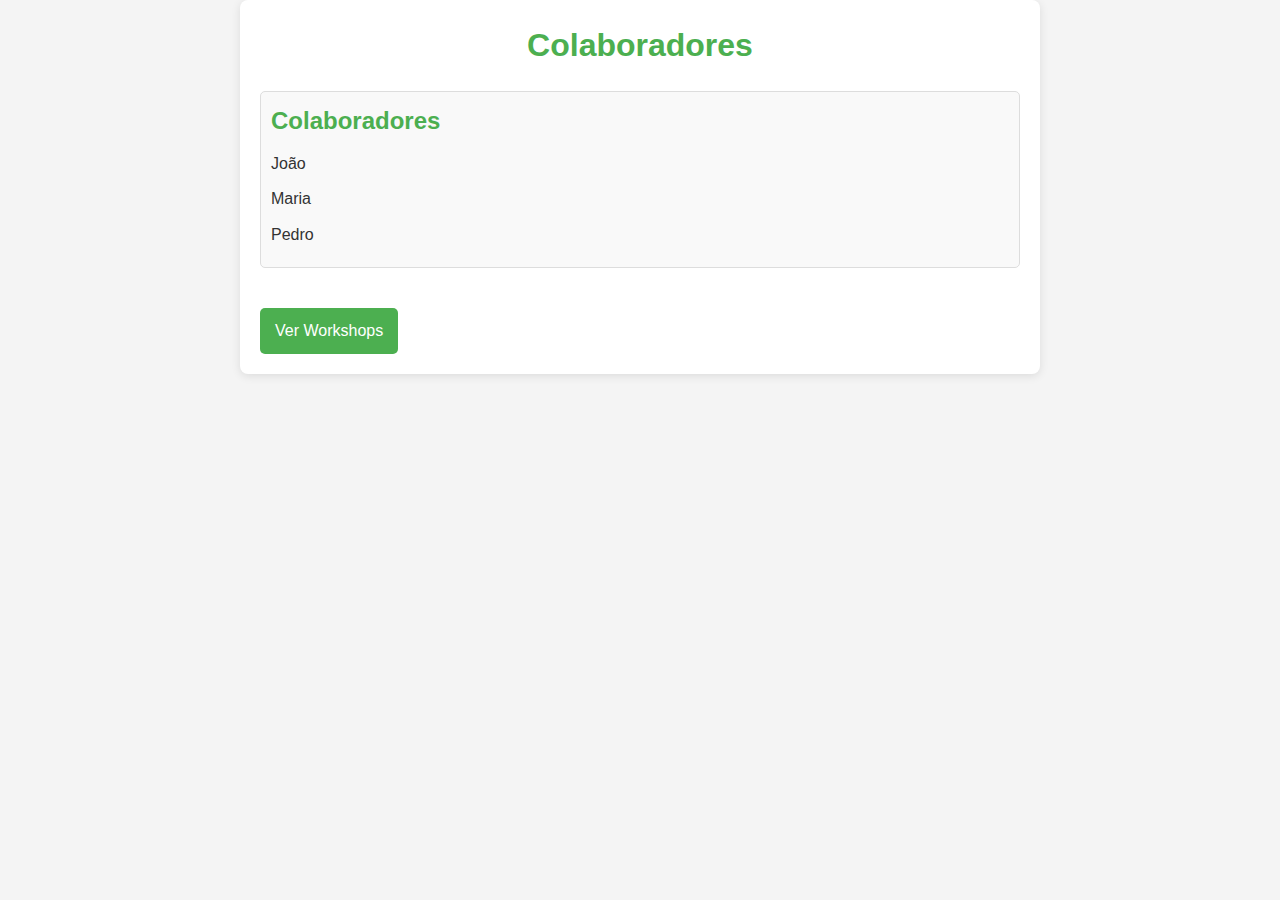
<file: index.html>
<!DOCTYPE html>
<html lang="pt-BR">
<head>
    <meta charset="UTF-8">
    <meta name="viewport" content="width=device-width, initial-scale=1.0">
    <link rel="stylesheet" href="styles.css">
    <title>Colaboradores</title>
</head>
<body>
    <div id="app">
        <h1>Colaboradores</h1>
        <div id="colaboradores"></div>
        <a href="workshops.html">Ver Workshops</a>
    </div>
    <script src="script.js"></script>
</body>
</html>
</file>
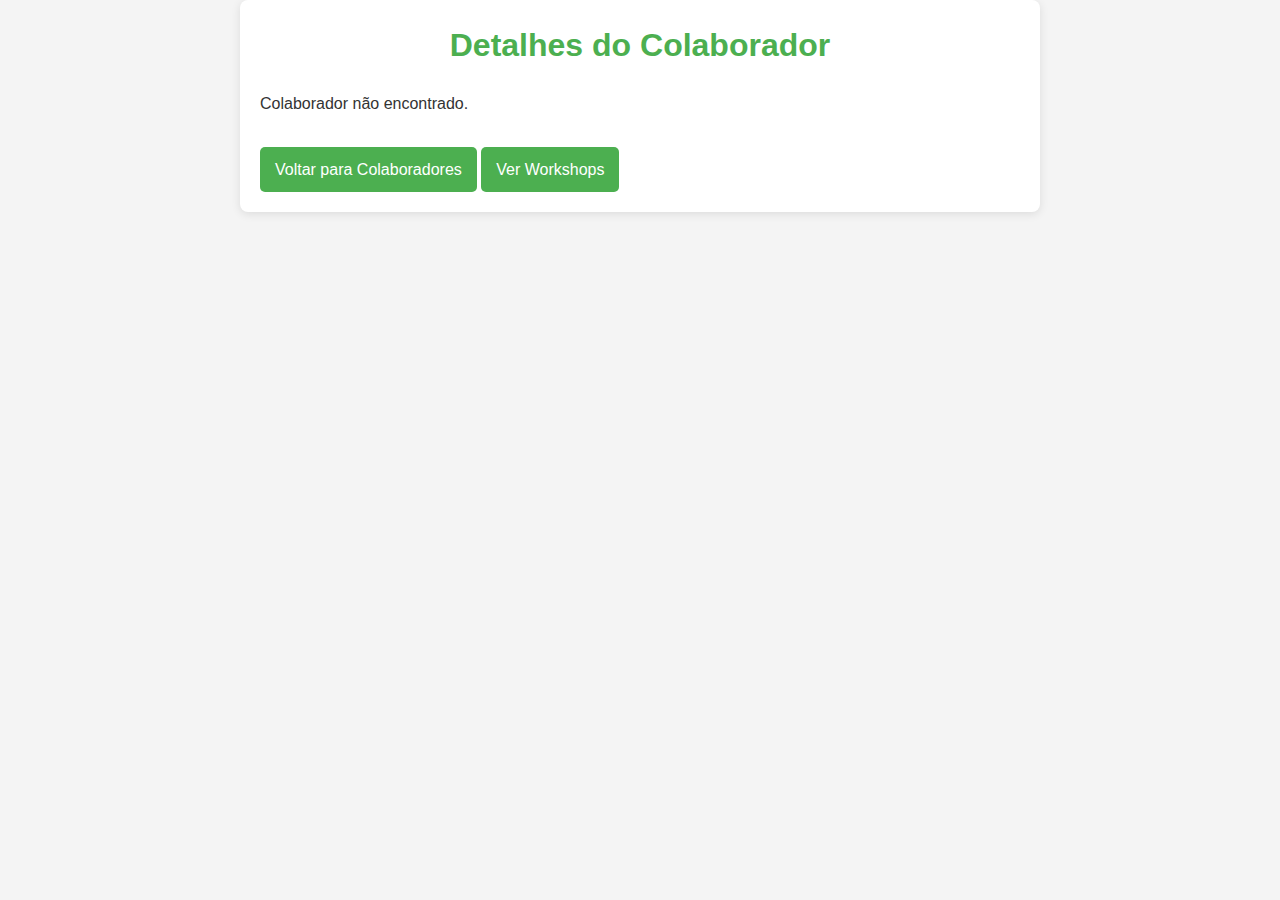
<file: colaborador-details.html>
<!DOCTYPE html>
<html lang="pt-BR">
<head>
    <meta charset="UTF-8">
    <meta name="viewport" content="width=device-width, initial-scale=1.0">
    <link rel="stylesheet" href="styles.css">
    <title>Detalhes do Colaborador</title>
</head>
<body>
    <div id="app">
        <h1>Detalhes do Colaborador</h1>
        <div id="detalhes-colaborador"></div>
        <a href="index.html">Voltar para Colaboradores</a>
        <a href="workshops.html">Ver Workshops</a>
    </div>
    <script src="script.js"></script>
</body>
</html>
</file>
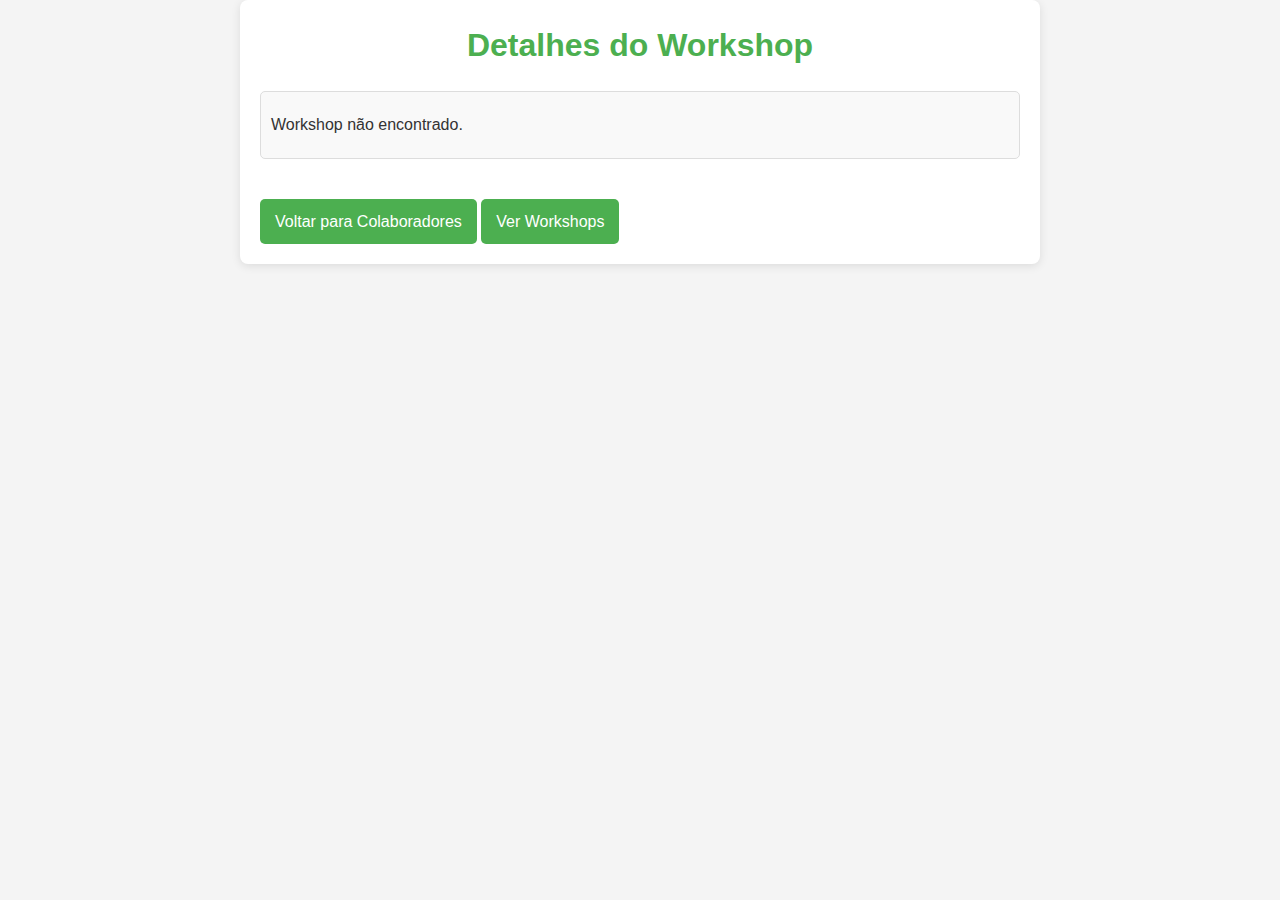
<file: workshop-details.html>
<!DOCTYPE html>
<html lang="pt-BR">
<head>
    <meta charset="UTF-8">
    <meta name="viewport" content="width=device-width, initial-scale=1.0">
    <link rel="stylesheet" href="styles.css">
    <title>Detalhes do Workshop</title>
</head>
<body>
    <div id="app">
        <h1>Detalhes do Workshop</h1>
        <div id="detalhes-workshop"></div>
        <a href="index.html">Voltar para Colaboradores</a>
        <a href="workshops.html">Ver Workshops</a>
    </div>
    <script src="script.js"></script>
</body>
</html>
</file>
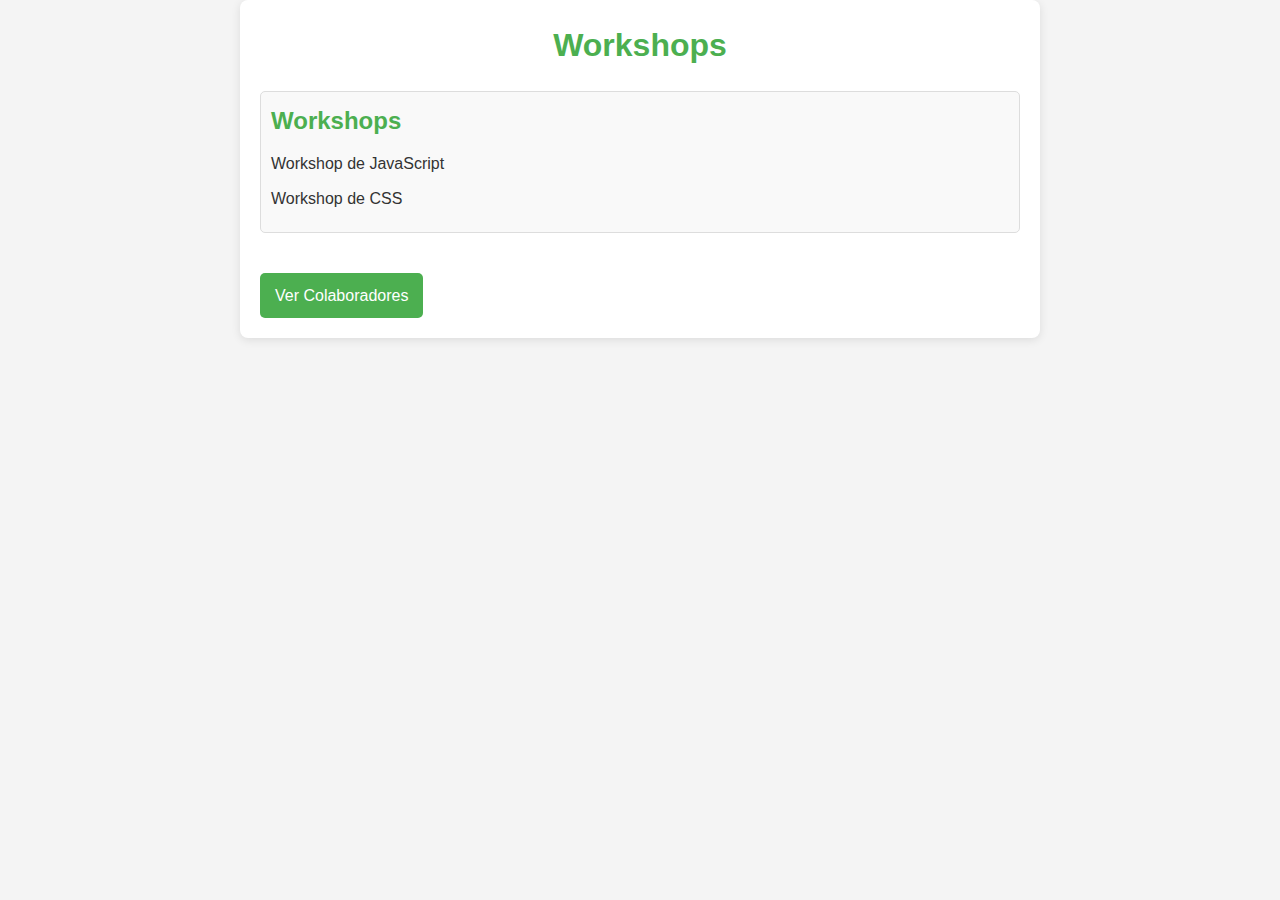
<file: workshops.html>
<!DOCTYPE html>
<html lang="pt-BR">
<head>
    <meta charset="UTF-8">
    <meta name="viewport" content="width=device-width, initial-scale=1.0">
    <link rel="stylesheet" href="styles.css">
    <title>Workshops</title>
</head>
<body>
    <div id="app">
        <h1>Workshops</h1>
        <div id="workshops"></div>
        <a href="index.html">Ver Colaboradores</a>
    </div>
    <script src="script.js"></script>
</body>
</html>
</file>
<file: styles.css>
* {
    margin: 0;
    padding: 0;
    box-sizing: border-box;
}

body {
    font-family: Arial, sans-serif;
    background-color: #f4f4f4; 
    color: #333; 
    line-height: 1.6; 
}

h1 {
    text-align: center;
    color: #4CAF50; 
    margin-bottom: 20px;
}

#app {
    max-width: 800px; 
    margin: 0 auto; 
    padding: 20px;
    background: white; 
    border-radius: 8px; 
    box-shadow: 0 2px 10px rgba(0, 0, 0, 0.1); 
}

h2 {
    color: #4CAF50; 
    margin-bottom: 10px;
}

#colaboradores, #workshops, #detalhes-workshop {
    margin: 20px 0;
    padding: 10px;
    border: 1px solid #ddd;
    border-radius: 5px; 
    background-color: #f9f9f9; 
}

p {
    margin: 10px 0; 
    cursor: pointer; 
}

p:hover {
    background-color: #e0f7fa; 
    transition: background-color 0.3s; 
}

a {
    display: inline-block; 
    margin-top: 20px;
    text-decoration: none; 
    color: white; 
    background-color: #4CAF50; 
    padding: 10px 15px; 
    border-radius: 5px; 
    text-align: center;
}

a:hover {
    background-color: #45a049; 
}
</file>
